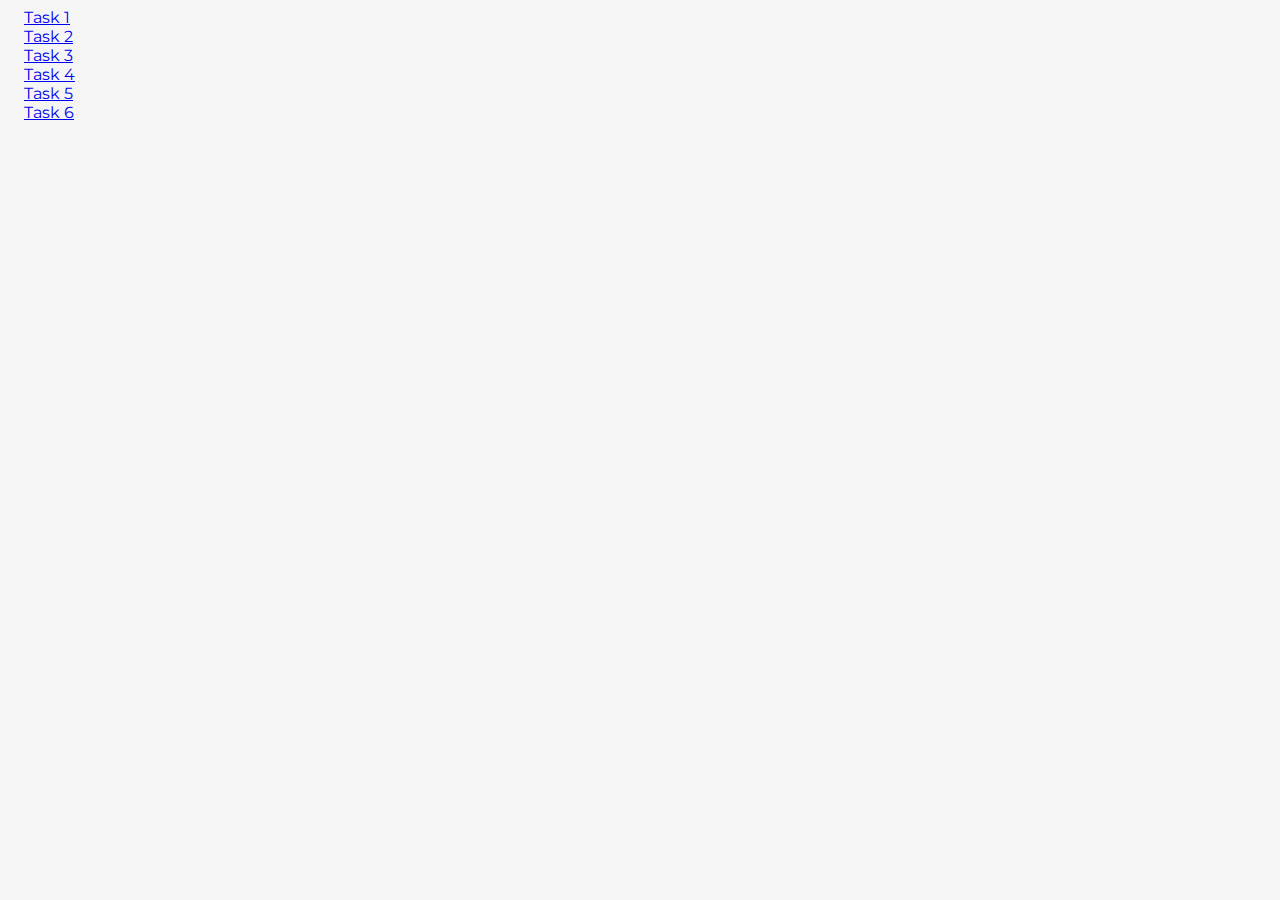
<file: index.html>
<!DOCTYPE html>
<html lang="en">
  <head>
    <meta charset="UTF-8" />
    <meta http-equiv="X-UA-Compatible" content="IE=edge" />
    <meta name="viewport" content="width=device-width, initial-scale=1.0" />
    <title>Homework 7</title>
    <link rel="stylesheet" href="./css/index.css" />
  </head>
  <body>
    <div class="container">
      <ul>
        <li><a href="./task-1.html">Task 1</a></li>
        <li><a href="./task-2.html">Task 2</a></li>
        <li><a href="./task-3.html">Task 3</a></li>
        <li><a href="./task-4.html">Task 4</a></li>
        <li><a href="./task-5.html">Task 5</a></li>
        <li><a href="./task-6.html">Task 6</a></li>
      </ul>
    </div>
  </body>
</html>
</file>
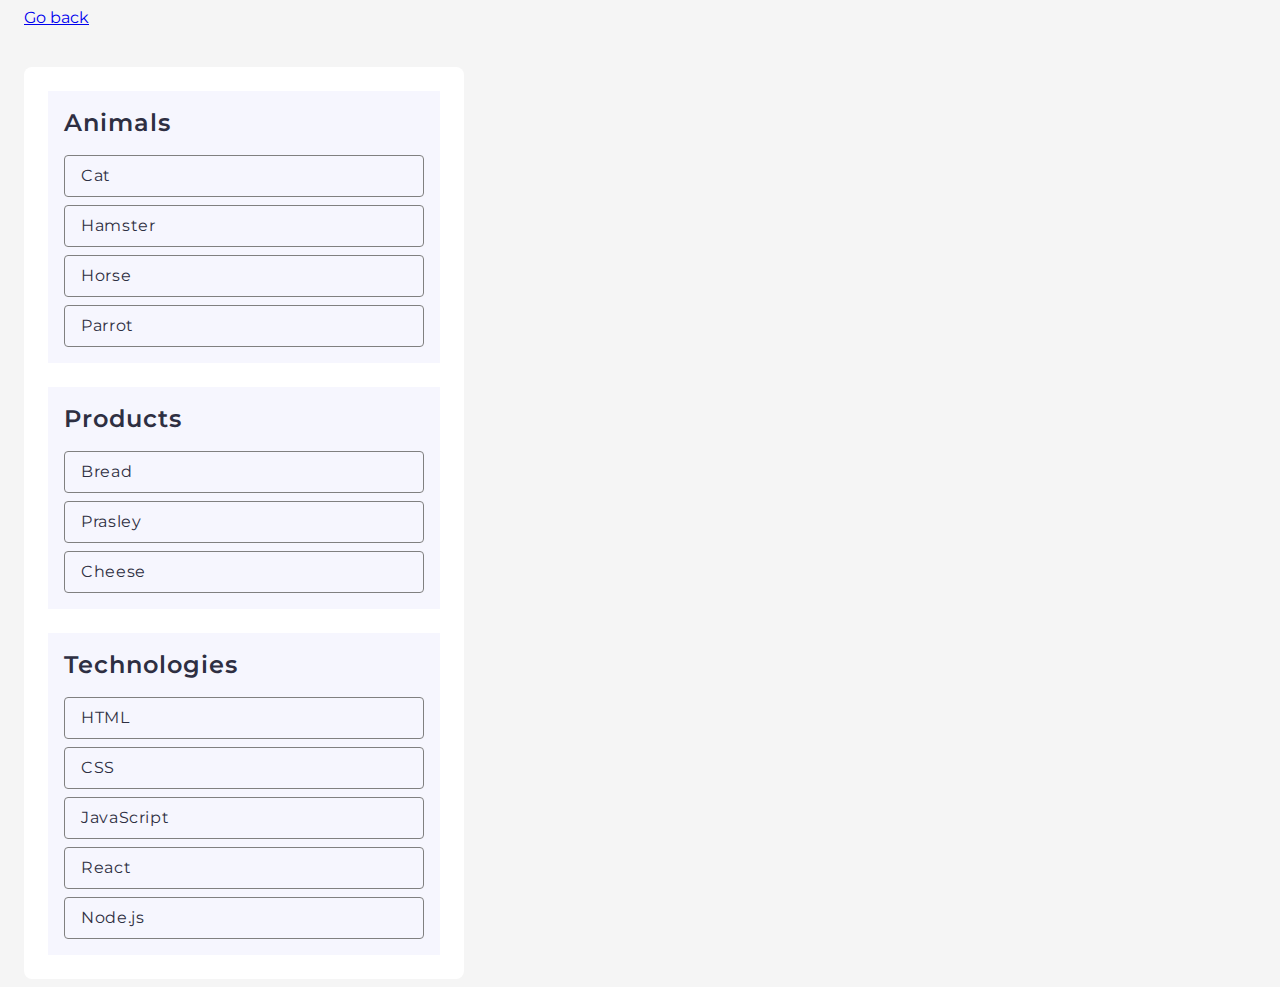
<file: task-1.html>
<!DOCTYPE html>
<html lang="en">
  <head>
    <meta charset="UTF-8" />
    <meta http-equiv="X-UA-Compatible" content="IE=edge" />
    <meta name="viewport" content="width=device-width, initial-scale=1.0" />
    <title>Task 1</title>
    <link rel="stylesheet" href="./css/index.css" />
  </head>
  <body>
    <div class ="container">
    <p><a href="./index.html">Go back</a></p>

    <ul id="categories">
      <li class="item">
        <h2>Animals</h2>

        <ul>
          <li>Cat</li>
          <li>Hamster</li>
          <li>Horse</li>
          <li>Parrot</li>
        </ul>
      </li>
      <li class="item">
        <h2>Products</h2>

        <ul>
          <li>Bread</li>
          <li>Prasley</li>
          <li>Cheese</li>
        </ul>
      </li>
      <li class="item">
        <h2>Technologies</h2>

        <ul>
          <li>HTML</li>
          <li>CSS</li>
          <li>JavaScript</li>
          <li>React</li>
          <li>Node.js</li>
        </ul>
      </li>
    </ul>
  </div>
    <script src="./js/task-1.js" type="module"></script>
  </body>
</html>
</file>
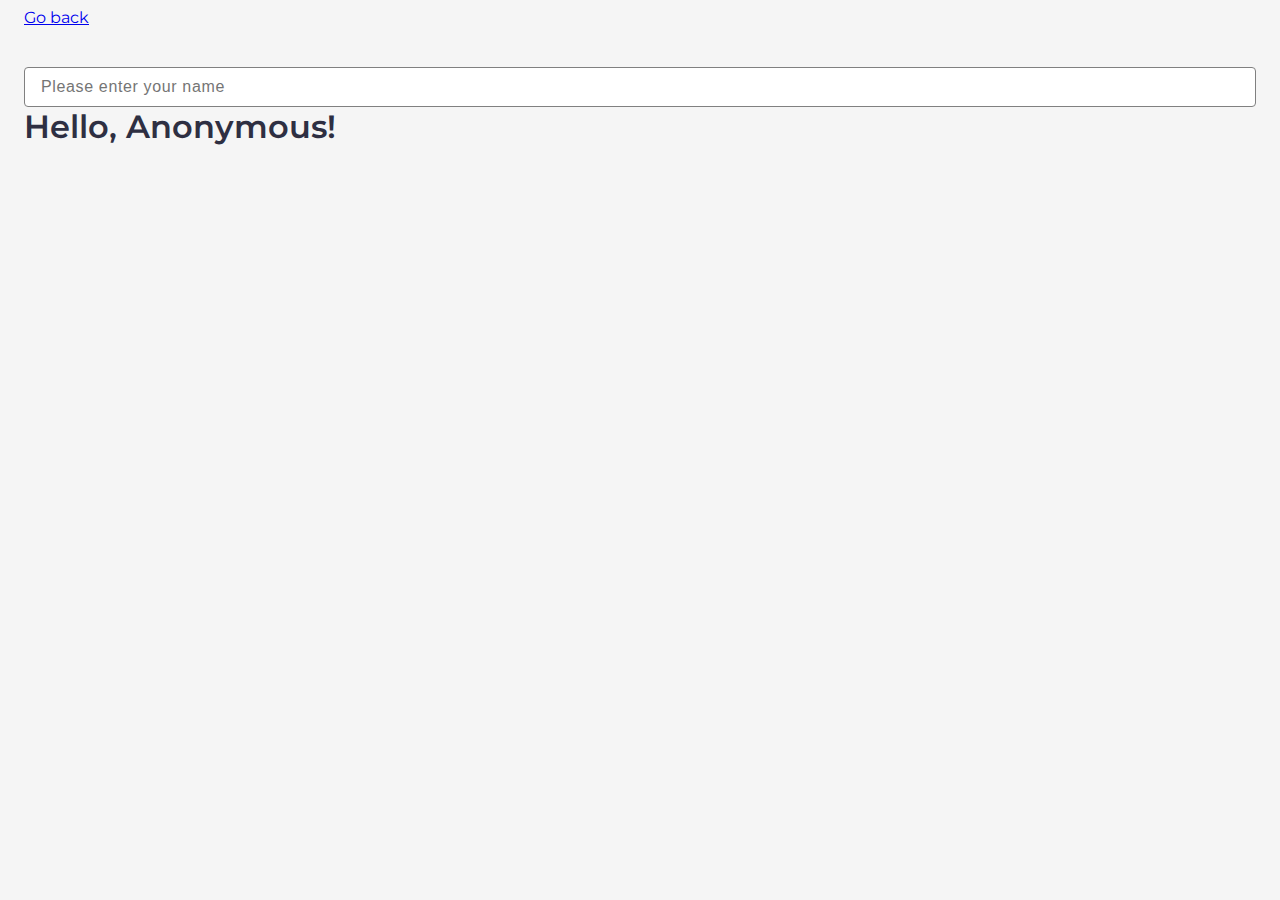
<file: task-3.html>
<!DOCTYPE html>
<html lang="en">
  <head>
    <meta charset="UTF-8" />
    <meta http-equiv="X-UA-Compatible" content="IE=edge" />
    <meta name="viewport" content="width=device-width, initial-scale=1.0" />
    <title>Task 3</title>
    <link rel="stylesheet" href="./css/index.css" />
  </head>
  <body>
    <div class="container">
    <p><a href="./index.html">Go back</a></p>

    <input type="text" id="name-input" placeholder="Please enter your name" />
    <h1>Hello, <span id="name-output">Anonymous</span>!</h1>
    </div>

    <script src="./js/task-3.js" type="module"></script>
  </body>
</html>
</file>
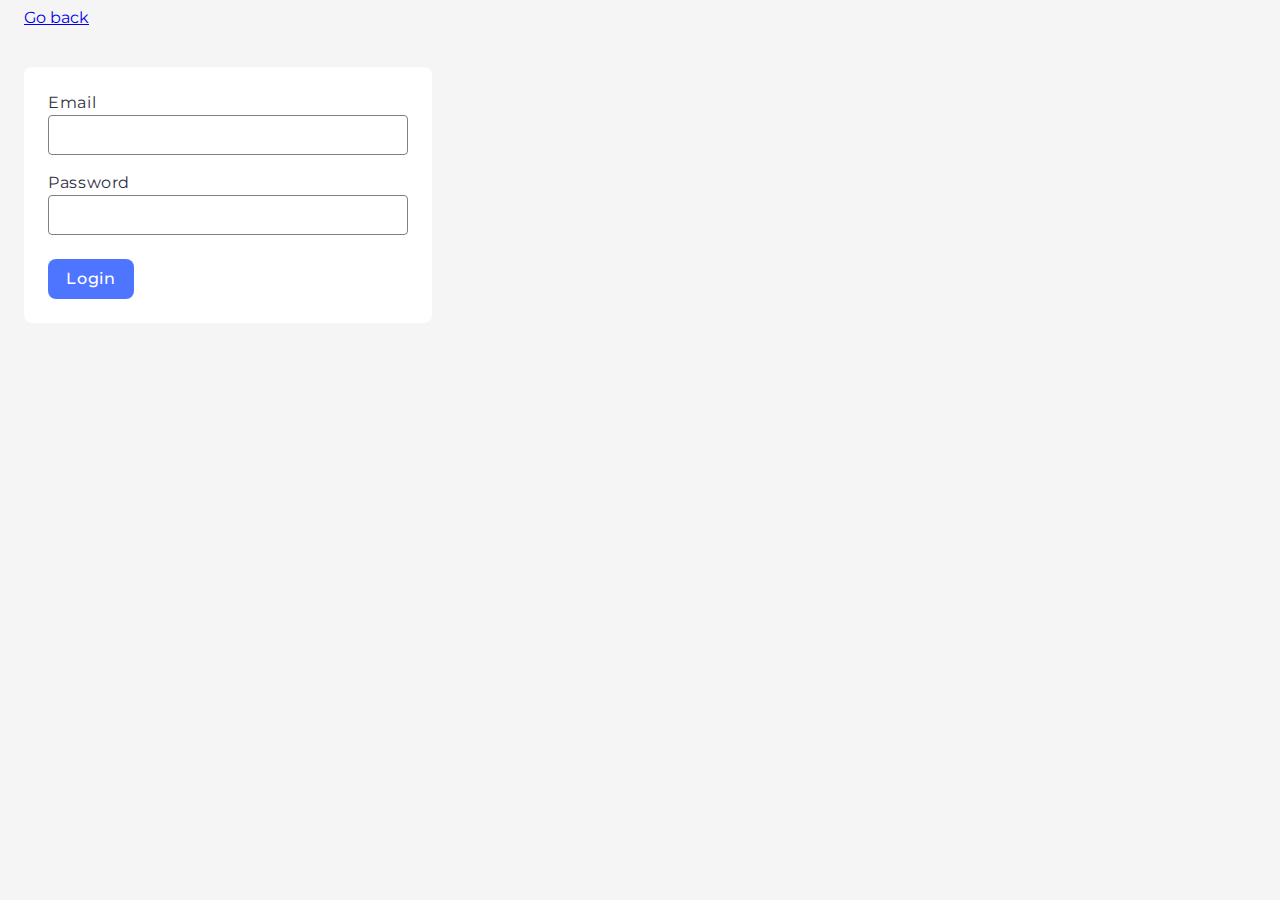
<file: task-4.html>
<!DOCTYPE html>
<html lang="en">
  <head>
    <meta charset="UTF-8" />
    <meta http-equiv="X-UA-Compatible" content="IE=edge" />
    <meta name="viewport" content="width=device-width, initial-scale=1.0" />
    <title>Task 4</title>
    <link rel="stylesheet" href="./css/index.css" />
  </head>
  <body>
    <div class="container">
      <p><a href="./index.html">Go back</a></p>

      <form class="login-form">
        <label>
          Email
          <input type="email" name="email" />
        </label>
        <label>
          Password
          <input type="password" name="password" />
        </label>
        <button type="submit">Login</button>
      </form>
    </div>
    <script src="./js/task-4.js" type="module"></script>
  </body>
</html>
</file>
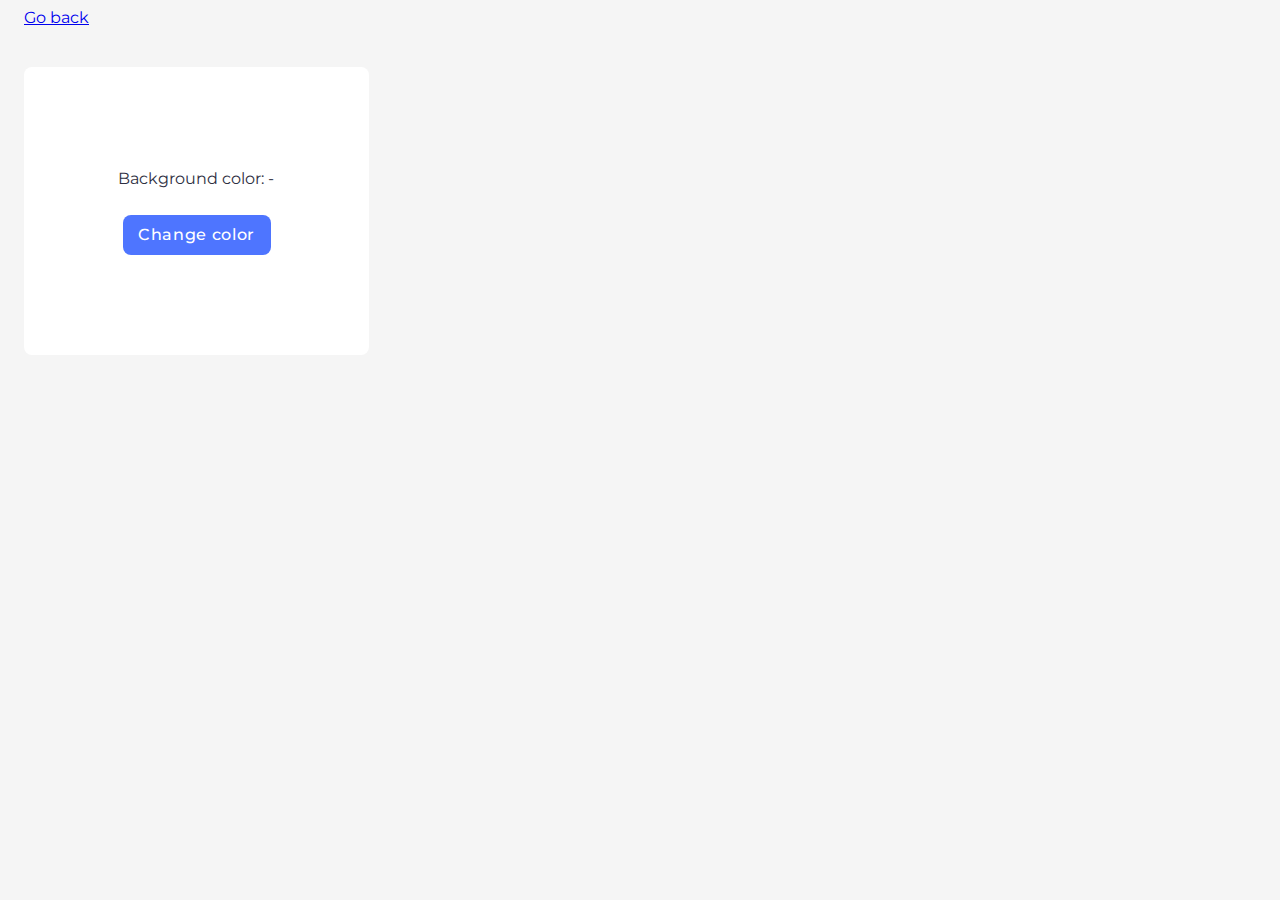
<file: task-5.html>
<!DOCTYPE html>
<html lang="en">
  <head>
    <meta charset="UTF-8" />
    <meta http-equiv="X-UA-Compatible" content="IE=edge" />
    <meta name="viewport" content="width=device-width, initial-scale=1.0" />
    <title>Task 5</title>
    <link rel="stylesheet" href="./css/index.css" />
  </head>
  <body>
    <div class="container">
      <p><a href="./index.html">Go back</a></p>

      <div class="widget">
        <p>Background color: <span class="color">-</span></p>
        <button type="button" class="change-color">Change color</button>
      </div>
    </div>
    <script src="./js/task-5.js" type="module"></script>
  </body>
</html>
</file>
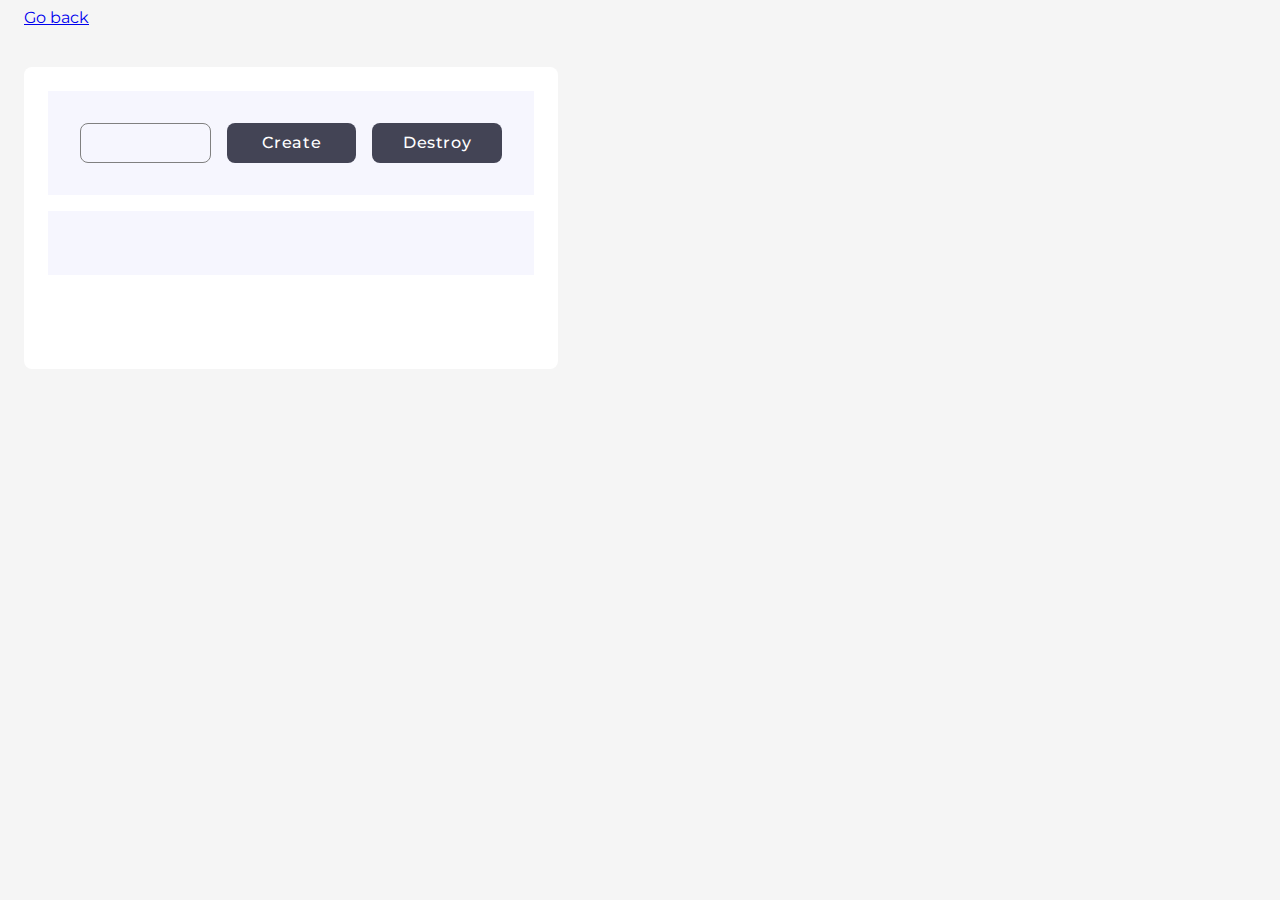
<file: task-6.html>
<!DOCTYPE html>
<html lang="en">
  <head>
    <meta charset="UTF-8" />
    <meta http-equiv="X-UA-Compatible" content="IE=edge" />
    <meta name="viewport" content="width=device-width, initial-scale=1.0" />
    <title>Task 6</title>
    <link rel="stylesheet" href="./css/index.css" />
  </head>
  <body>
    <div class="container">
      <p><a href="./index.html">Go back</a></p>
      <div class="controls-wrapper">

      <div id="controls">
        <input type="number" min="1" max="100" step="1" />
        <button type="button" data-create>Create</button>
        <button type="button" data-destroy>Destroy</button>
      </div>

      <div id="boxes"></div>
    </div>
    </div>

    <script src="./js/task-6.js" type="module"></script>
  </body>
</html>
</file>
<file: css/index.css>
@import "./utils/variables.css";
@import "./utils/fonts.css";

@import "./base/reset.css";

@import "./base/common.css";
@import "./base/container.css";


@import "./layout/task-1.css";
@import "./layout/task-2.css";
@import "./layout/task-3.css";
@import "./layout/task-4.css";
@import "./layout/task-5.css";
@import "./layout/task-6.css";
</file>
